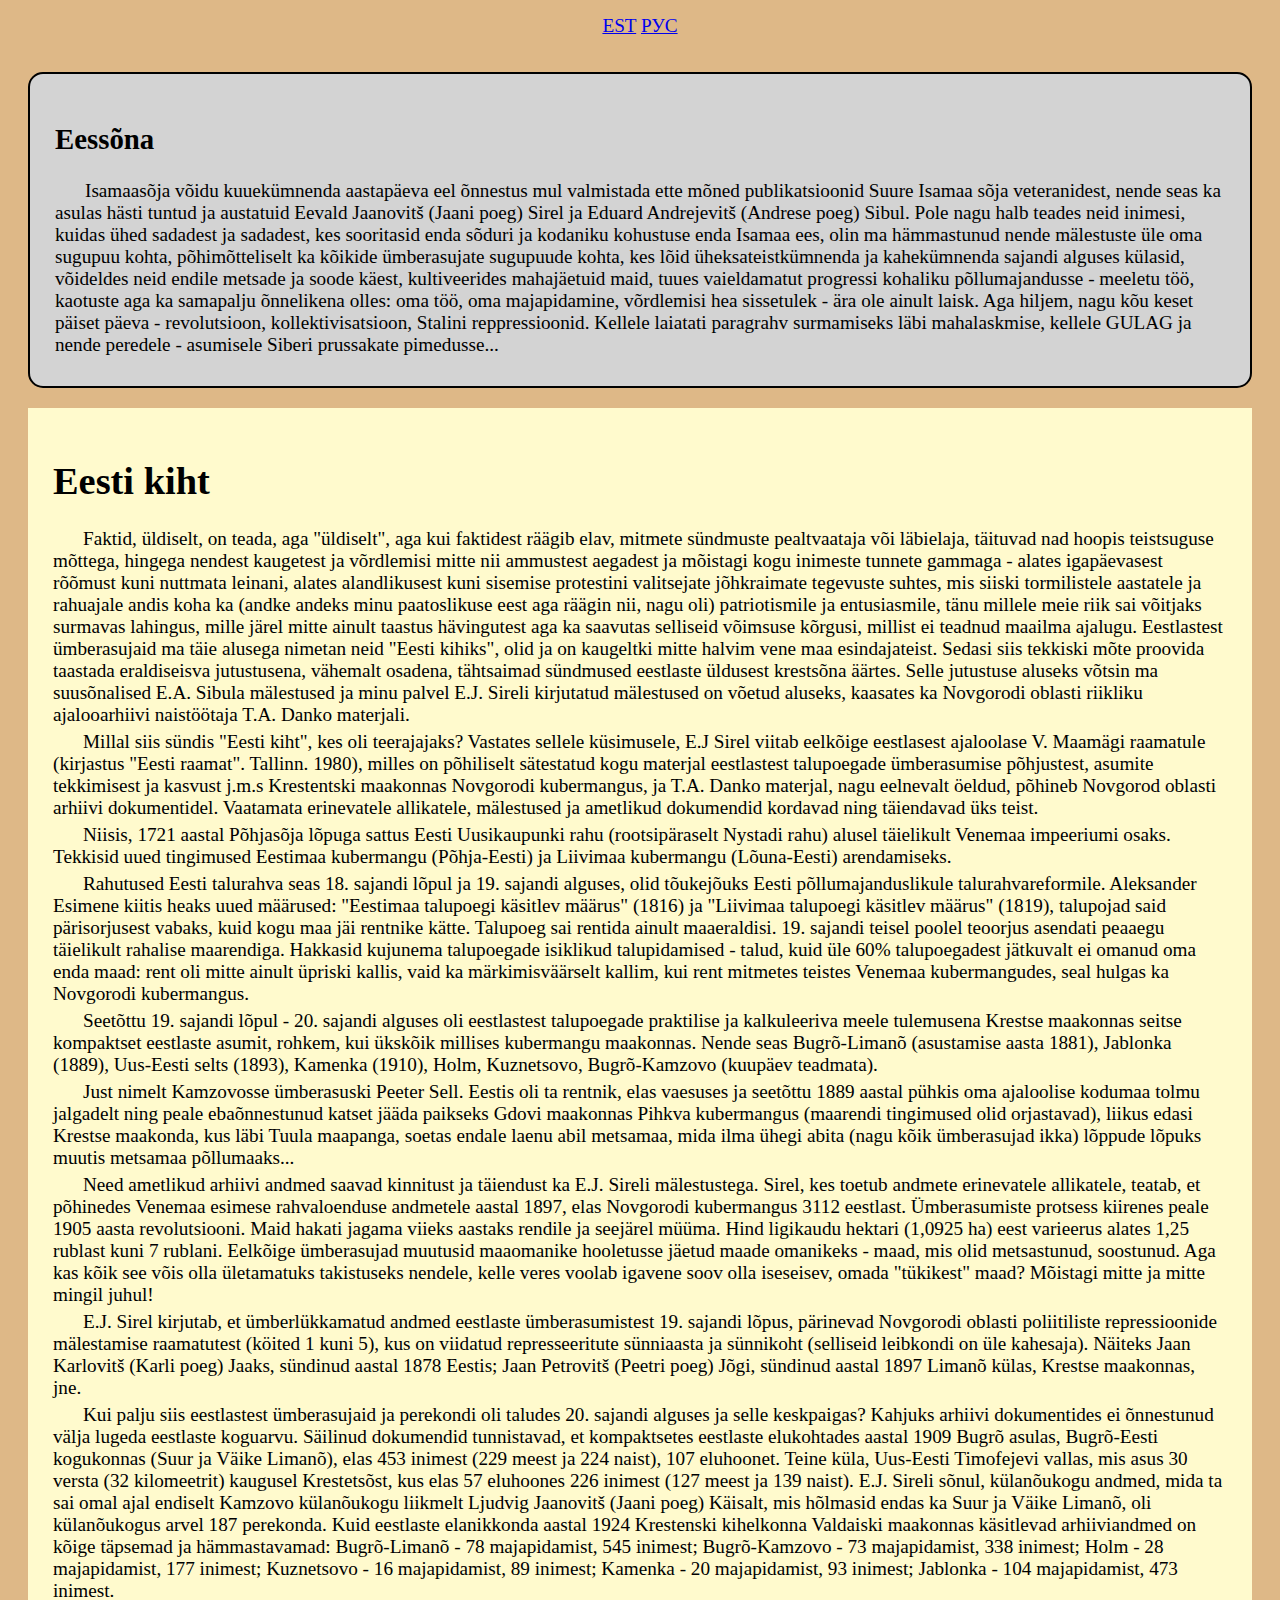
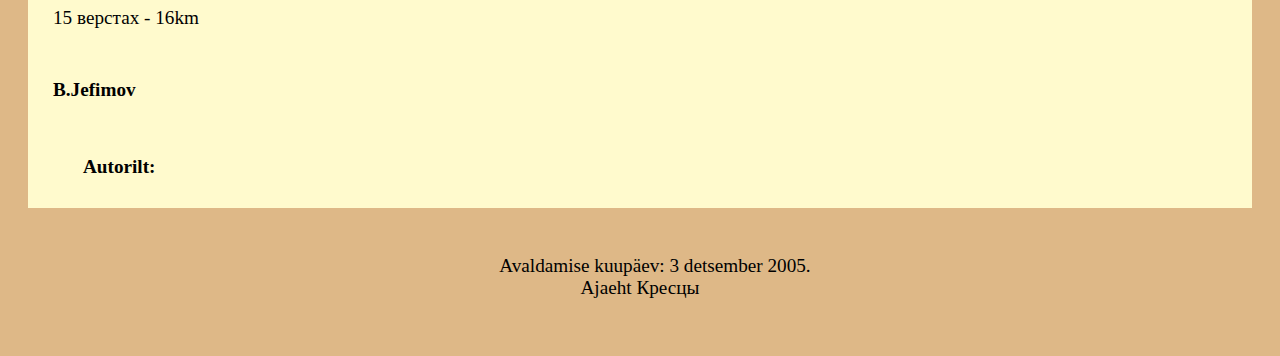
<file: index_est.html>
<!DOCTYPE html>
<html lang="ee-et">
  <head>
    <meta charset="UTF-8">
    <meta http-equiv="X-UA-Compatible" content="IE=edge">
    <meta name="viewport" content="width=device-width, initial-scale=1.0">
    <link rel="icon" type="image/x-icon" href="/krestso/ico.ico"/>

    <link href="css.css" rel="stylesheet">

    <title>Krestsõ</title>
  </head>
  <body>
    <div class="lang">
      <a href="/krestso/index_est.html">EST</a>
      <a href="/krestso/index.html">РУС</a>
    </div>
    <div class="main_field">
      <div class="intro">
        <h2>Eessõna</h2>
        <p>
          Isamaasõja võidu kuuekümnenda aastapäeva eel õnnestus mul valmistada ette mõned publikatsioonid Suure Isamaa
          sõja veteranidest, nende seas ka asulas hästi tuntud ja austatuid Eevald Jaanovitš (Jaani poeg) Sirel ja
          Eduard Andrejevitš (Andrese poeg) Sibul. 
          Pole nagu halb teades neid inimesi, kuidas ühed sadadest ja sadadest, kes sooritasid enda sõduri ja kodaniku
          kohustuse enda Isamaa ees, olin ma hämmastunud nende mälestuste üle oma sugupuu kohta, põhimõtteliselt ka kõikide
          ümberasujate sugupuude kohta, kes lõid üheksateistkümnenda ja kahekümnenda sajandi alguses külasid, võideldes
          neid endile metsade ja soode käest, kultiveerides mahajäetuid maid, tuues vaieldamatut progressi kohaliku
          põllumajandusse - meeletu töö, kaotuste aga ka samapalju õnnelikena olles: oma töö, oma majapidamine, võrdlemisi
          hea sissetulek - ära ole ainult laisk.
          Aga hiljem, nagu kõu keset päiset päeva - revolutsioon, kollektivisatsioon, Stalini reppressioonid.
          Kellele laiatati paragrahv surmamiseks läbi mahalaskmise, kellele GULAG ja nende peredele - asumisele Siberi
          prussakate pimedusse...
        </p>
      </div>
      <div class="main">
        <h1>Eesti kiht</h1>
        <p>
          Faktid, üldiselt, on teada, aga "üldiselt", aga kui faktidest räägib elav, mitmete sündmuste pealtvaataja või
          läbielaja, täituvad nad hoopis teistsuguse mõttega, hingega nendest kaugetest ja võrdlemisi mitte nii ammustest
          aegadest ja mõistagi kogu inimeste tunnete gammaga - alates igapäevasest rõõmust kuni nuttmata leinani, alates
          alandlikusest kuni sisemise protestini valitsejate jõhkraimate tegevuste suhtes, mis siiski tormilistele aastatele
          ja rahuajale andis koha ka (andke andeks minu paatoslikuse eest aga räägin nii, nagu oli) patriotismile ja
          entusiasmile, tänu millele meie riik sai võitjaks surmavas lahingus, mille järel mitte ainult taastus hävingutest
          aga ka saavutas selliseid võimsuse kõrgusi, millist ei teadnud maailma ajalugu.
          Eestlastest ümberasujaid ma täie alusega nimetan neid "Eesti kihiks", olid ja on kaugeltki mitte halvim vene maa
          esindajateist.
          Sedasi siis tekkiski mõte proovida taastada eraldiseisva jutustusena, vähemalt osadena, tähtsaimad sündmused
          eestlaste üldusest krestsõna äärtes.
          Selle jutustuse aluseks võtsin ma suusõnalised E.A. Sibula mälestused ja minu palvel E.J. Sireli kirjutatud
          mälestused on võetud aluseks, kaasates ka Novgorodi oblasti riikliku ajalooarhiivi naistöötaja T.A. Danko
          materjali.
        </p>
        <p>
          Millal siis sündis "Eesti kiht", kes oli teerajajaks? Vastates sellele küsimusele, E.J Sirel viitab eelkõige
          eestlasest ajaloolase V. Maamägi raamatule (kirjastus "Eesti raamat". Tallinn. 1980), milles on põhiliselt
          sätestatud kogu materjal eestlastest talupoegade ümberasumise põhjustest, asumite tekkimisest ja kasvust j.m.s
          Krestentski maakonnas Novgorodi kubermangus, ja T.A. Danko materjal, nagu eelnevalt öeldud, põhineb Novgorod
          oblasti arhiivi dokumentidel.
          Vaatamata erinevatele allikatele, mälestused ja ametlikud dokumendid kordavad ning täiendavad üks teist.
        </p>
        <p>
          Niisis, 1721 aastal Põhjasõja lõpuga sattus Eesti Uusikaupunki rahu (rootsipäraselt Nystadi rahu) alusel täielikult
          Venemaa impeeriumi osaks.
          Tekkisid uued tingimused Eestimaa kubermangu (Põhja-Eesti) ja Liivimaa kubermangu (Lõuna-Eesti) arendamiseks.
        </p>
        <p>
          Rahutused Eesti talurahva seas 18. sajandi lõpul ja 19. sajandi alguses, olid tõukejõuks Eesti põllumajanduslikule
          talurahvareformile.
          Aleksander Esimene kiitis heaks uued määrused: "Eestimaa talupoegi käsitlev määrus" (1816) ja "Liivimaa talupoegi
          käsitlev määrus" (1819), talupojad said pärisorjusest vabaks, kuid kogu maa jäi rentnike kätte.
          Talupoeg sai rentida ainult maaeraldisi.
          19. sajandi teisel poolel teoorjus asendati peaaegu täielikult rahalise maarendiga.
          Hakkasid kujunema talupoegade isiklikud talupidamised - talud, kuid üle 60% talupoegadest jätkuvalt ei omanud
          oma enda maad: rent oli mitte ainult üpriski kallis, vaid ka märkimisväärselt kallim, kui rent mitmetes teistes
          Venemaa kubermangudes, seal hulgas ka Novgorodi kubermangus.
        </p>
        <p>
          Seetõttu 19. sajandi lõpul - 20. sajandi alguses oli eestlastest talupoegade praktilise ja kalkuleeriva meele
          tulemusena Krestse maakonnas seitse kompaktset eestlaste asumit, rohkem, kui ükskõik millises kubermangu maakonnas. 
          Nende seas Bugrõ-Limanõ (asustamise aasta 1881), Jablonka (1889), Uus-Eesti selts (1893), Kamenka (1910),
          Holm, Kuznetsovo, Bugrõ-Kamzovo (kuupäev teadmata).
        </p>
        <p>
          Just nimelt Kamzovosse ümberasuski Peeter Sell.
          Eestis oli ta rentnik, elas vaesuses ja seetõttu 1889 aastal pühkis oma ajaloolise kodumaa tolmu jalgadelt ning
          peale ebaõnnestunud katset jääda paikseks Gdovi maakonnas Pihkva kubermangus (maarendi tingimused olid orjastavad),
          liikus edasi Krestse maakonda, kus läbi Tuula maapanga, soetas endale laenu abil metsamaa, mida ilma  ühegi abita
          (nagu kõik ümberasujad ikka) lõppude lõpuks muutis metsamaa põllumaaks...
        </p>
        <p>
          Need ametlikud arhiivi andmed saavad kinnitust ja täiendust ka E.J. Sireli mälestustega.
          Sirel, kes toetub andmete erinevatele allikatele, teatab, et põhinedes Venemaa esimese rahvaloenduse andmetele aastal
          1897, elas Novgorodi kubermangus 3112 eestlast.
          Ümberasumiste protsess kiirenes peale 1905 aasta revolutsiooni.
          Maid hakati jagama viieks aastaks rendile ja seejärel müüma. 
          Hind ligikaudu hektari (1,0925 ha) eest varieerus alates 1,25 rublast kuni 7 rublani.
          Eelkõige ümberasujad muutusid maaomanike hooletusse jäetud maade omanikeks - maad, mis olid metsastunud, soostunud.
          Aga kas kõik see võis olla ületamatuks takistuseks nendele, kelle veres voolab igavene soov olla iseseisev, omada "tükikest" maad?
          Mõistagi mitte ja mitte mingil juhul!
        </p>
        <p>
          E.J. Sirel kirjutab, et ümberlükkamatud andmed eestlaste ümberasumistest 19. sajandi lõpus, pärinevad Novgorodi oblasti
          poliitiliste repressioonide mälestamise raamatutest (köited 1 kuni 5), kus on viidatud represseeritute sünniaasta ja
          sünnikoht (selliseid leibkondi on üle kahesaja). Näiteks Jaan Karlovitš (Karli poeg) Jaaks, sündinud aastal 1878 Eestis;
          Jaan Petrovitš (Peetri poeg) Jõgi, sündinud aastal 1897 Limanõ külas, Krestse maakonnas, jne.
        </p>
        <p>
          Kui palju siis eestlastest ümberasujaid ja perekondi oli taludes 20. sajandi alguses ja selle keskpaigas?
          Kahjuks arhiivi dokumentides ei õnnestunud välja lugeda eestlaste koguarvu.
          Säilinud dokumendid tunnistavad, et kompaktsetes eestlaste elukohtades aastal 1909 Bugrõ asulas, Bugrõ-Eesti kogukonnas (Suur ja Väike Limanõ),
          elas 453 inimest (229 meest ja 224 naist), 107 eluhoonet.
          Teine küla, Uus-Eesti Timofejevi vallas, mis asus 30 versta (32 kilomeetrit) kaugusel Krestetsõst, kus elas 57 eluhoones
          226 inimest (127 meest ja 139 naist).
          E.J. Sireli sõnul, külanõukogu andmed, mida ta sai omal ajal endiselt Kamzovo külanõukogu liikmelt Ljudvig Jaanovitš (Jaani poeg) Käisalt,
          mis hõlmasid endas ka Suur ja Väike Limanõ, oli külanõukogus arvel 187 perekonda.
          Kuid eestlaste elanikkonda aastal 1924 Krestenski kihelkonna Valdaiski maakonnas käsitlevad arhiiviandmed on kõige täpsemad ja hämmastavamad:
          Bugrõ-Limanõ - 78 majapidamist, 545 inimest; Bugrõ-Kamzovo - 73 majapidamist, 338 inimest; Holm - 28 majapidamist, 177 inimest;
          Kuznetsovo - 16 majapidamist, 89 inimest; Kamenka - 20 majapidamist, 93 inimest; Jablonka - 104 majapidamist, 473 inimest.
        </p>
        <p>
          
        </p>
        15 верстах - 16km
     
      </div>
      <div class="main">
        <!-- Author of the text -->
        <strong>B.Jefimov</strong>
      </div>
      <div class="main">
        <p>
          <b>Autorilt:</b> 
        <p>
        <p>
          
        </p>
      </div>
    </div>
    <br>
    <p>
      Avaldamise kuupäev: 3 detsember 2005.
      <br>
      Ajaeht Кресцы
    </p>
    <br>
    <br>
  </body>
</html>
</file>
<file: css.css>
body {
  text-align: center;
  background-color: burlywood;
  font-size: larger;
  font-family: 'Times New Roman', serif;
}

.lang {
  margin-top: 15px;
  margin-bottom: 15px;
}

.main_field {
  padding: 20px;
}

.intro {
  margin-left: auto;
  margin-right: auto;
  margin-bottom: 20px;
  border: solid 2px black;
  border-radius: 15px;
  background-color: lightgrey;
  padding: 25px;
  text-align: left;
}

.main {
  margin-left: auto;
  margin-right: auto;
  background-color: lemonchiffon;
  padding: 25px;
  text-align: left;
}

.right-intendation-cancel {
  text-indent: 0px 
}

/* It feels like making text RTL is going to give you as many issues as it solves...  */
.author-right {
  text-align: right;
  text-indent: 70px;
  direction: rtl;
}

p {
  margin-top: 5px;
  margin-bottom: 5px;
  text-indent: 30px;
}

@media screen and (max-width: 600px) {
  p {
    margin-top: 10px;
    margin-bottom: 10px;
    text-indent: 20px;
  }
}
</file>
